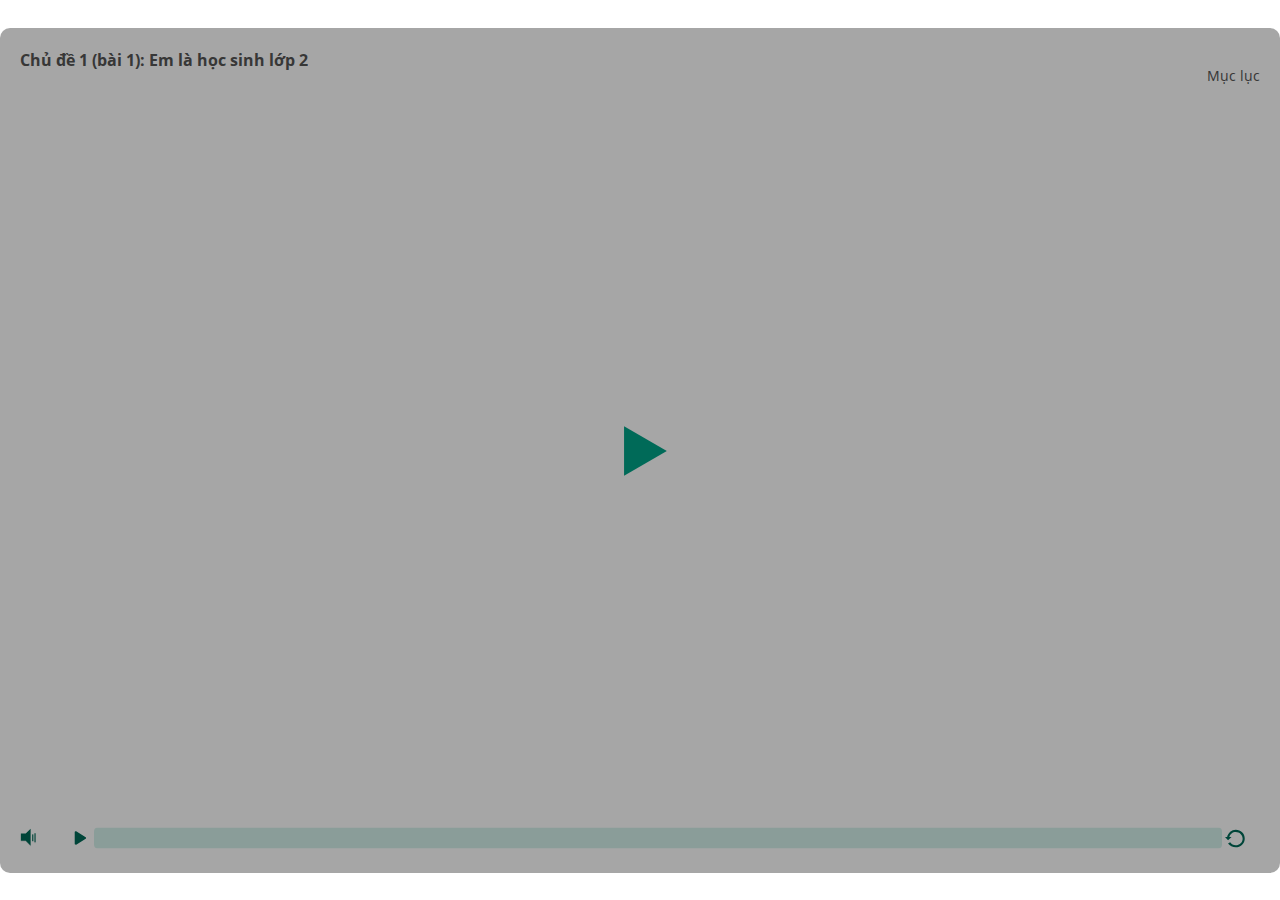
<file: index.html>
<!DOCTYPE html>
<html lang="vi-VN">
<head>
  <meta charset="utf-8">
  <!-- Created using Storyline 3 - http://www.articulate.com  -->
  <!-- version: 3.11.23355.0 -->
  <title>Ch&#7911; &#273;&#7873; 1 (b&#224;i 1): Em l&#224; h&#7885;c sinh l&#7899;p 2</title>
  <meta http-equiv="x-ua-compatible" content="IE=edge" />
  <meta name="viewport" content="width=device-width, initial-scale=1.0, user-scalable=no, shrink-to-fit=no, minimal-ui" />
  <meta name="apple-mobile-web-app-capable" content="yes" />
  <style>
    html, body { height: 100%; padding: 0; margin: 0 }
    #app { height: 100%; width: 100%; }
  </style>
  
  <script>window.THREE = { };</script>
</head>
<body style="background: #FFFFFF" class="cs-HTML theme-classic">
  <!-- 360 -->
  <script>!function(e){function n(e,i){return e.test(i)}function i(e){var i=e||navigator.userAgent,o=i.split("[FBAN");if(void 0!==o[1]&&(i=o[0]),this.apple={phone:n(t,i),ipod:n(d,i),tablet:!n(t,i)&&n(s,i),device:n(t,i)||n(d,i)||n(s,i)},this.amazon={phone:n(h,i),tablet:!n(h,i)&&n(a,i),device:n(h,i)||n(a,i)},this.android={phone:n(h,i)||n(b,i),tablet:!n(h,i)&&!n(b,i)&&(n(a,i)||n(r,i)),device:n(h,i)||n(a,i)||n(b,i)||n(r,i)},this.windows={phone:n(l,i),tablet:n(p,i),device:n(l,i)||n(p,i)},this.other={blackberry:n(f,i),blackberry10:n(u,i),opera:n(c,i),firefox:n(A,i),chrome:n(w,i),device:n(f,i)||n(u,i)||n(c,i)||n(A,i)||n(w,i)},this.seven_inch=n(v,i),this.any=this.apple.device||this.android.device||this.windows.device||this.other.device||this.seven_inch,this.phone=this.apple.phone||this.android.phone||this.windows.phone,this.tablet=this.apple.tablet||this.android.tablet||this.windows.tablet,"undefined"==typeof window)return this}function o(){var e=new i;return e.Class=i,e}var t=/iPhone/i,d=/iPod/i,s=/iPad/i,b=/(?=.*\bAndroid\b)(?=.*\bMobile\b)/i,r=/Android/i,h=/(?=.*\bAndroid\b)(?=.*\bSD4930UR\b)/i,a=/(?=.*\bAndroid\b)(?=.*\b(?:KFOT|KFTT|KFJWI|KFJWA|KFSOWI|KFTHWI|KFTHWA|KFAPWI|KFAPWA|KFARWI|KFASWI|KFSAWI|KFSAWA)\b)/i,l=/IEMobile/i,p=/(?=.*\bWindows\b)(?=.*\bARM\b)/i,f=/BlackBerry/i,u=/BB10/i,c=/Opera Mini/i,w=/(CriOS|Chrome)(?=.*\bMobile\b)/i,A=/(?=.*\bFirefox\b)(?=.*\bMobile\b)/i,v=new RegExp("(?:Nexus 7|BNTV250|Kindle Fire|Silk|GT-P1000)","i");"undefined"!=typeof module&&module.exports&&"undefined"==typeof window?module.exports=i:"undefined"!=typeof module&&module.exports&&"undefined"!=typeof window?module.exports=o():"function"==typeof define&&define.amd?define("isMobile",[],e.isMobile=o()):e.isMobile=o()}(this);
    window.isMobile.apple.tablet = window.isMobile.apple.tablet ||
      (navigator.platform === 'MacIntel' && navigator.maxTouchPoints > 1);
    window.isMobile.apple.device = window.isMobile.apple.device || window.isMobile.apple.tablet;
    window.isMobile.tablet = window.isMobile.tablet || window.isMobile.apple.tablet;
    window.isMobile.any = window.isMobile.any || window.isMobile.apple.tablet;
  </script>

  <div id="focus-sink" aria-hidden="true" tabIndex="-1"></div>

  <div id="preso"></div>
  <script>
    window.DS = {};
    window.globals = {
      DATA_PATH_BASE: '',
      HAS_FRAME: true,
      HAS_SLIDE: true,

      lmsPresent: false,
      tinCanPresent: false,
      cmi5Present: false,
      aoSupport: false,
      scale: 'show all',
      captureRc: false,
      browserSize: 'fullscreen',
      bgColor: '#FFFFFF',
      features: '',
      themeName: 'classic',
      preloaderColor: '#FFFFFF',
      suppressAnalytics: false,
      productChannel: 'perpetual',
      publishSource: 'storyline',
      aid: '',
      cid: 'd8b7d216-83fc-4268-a62f-0971cc8402cf',
      playerVersion: '3.11.23355.0',
      maxIosVideoElements: 5,

      
      parseParams: function(qs) {
        if (window.globals.parsedParams != null) {
          return window.globals.parsedParams;
        }
        qs = (qs || window.location.search.substr(1)).split('+').join(' ');
        var params = {},
            tokens,
            re = /[?&]?([^=]+)=([^&]*)/g;

        while (tokens = re.exec(qs)) {
          params[decodeURIComponent(tokens[1]).trim()] =
            decodeURIComponent(tokens[2]).trim();
        }
        window.globals.parsedParams = params;
        return params;
      }

    };

    (function() {

      var classTypes = [ 'desktop', 'mobile', 'phone', 'tablet' ];

      var addDeviceClasses = function(prefix, testObj) {
        var curr, i;
        for (i = 0; i < classTypes.length; i++) {
          curr = classTypes[i];
          if (testObj[curr]) {
            document.body.classList.add(prefix + curr);
          }
        }
      };

      var params = window.globals.parseParams(),
          isDevicePreview = params.devicepreview === '1',
          isPhoneOverride = params.deviceType === 'phone' || (isDevicePreview && params.phone == '1'),
          isTabletOverride = (params.deviceType === 'tablet' || isDevicePreview) && !isPhoneOverride,
          isMobileOverride = isPhoneOverride || isTabletOverride;

      var deviceView = {
        desktop: !window.isMobile.any && !isMobileOverride,
        mobile: window.isMobile.any || isMobileOverride,
        phone: isPhoneOverride || (window.isMobile.phone && !isTabletOverride),
        tablet: isTabletOverride || window.isMobile.tablet
      };

      window.globals.deviceView = deviceView;
      window.isMobile.desktop = !window.isMobile.any;
      window.isMobile.mobile = window.isMobile.any;

      addDeviceClasses('view-', deviceView);

    })();
  </script>
  
  <script src='story_content/user.js' type=text/javascript></script>
  <div class="slide-loader"></div>

  <script type="text/javascript">
    if (window.globals.deviceView.isMobile) { var doc = document, loader = doc.body.querySelector('.slide-loader'); [ 1, 2, 3 ].forEach(function(n) { var d = doc.createElement('div'); d.style.backgroundColor = window.globals.preloaderColor; d.classList.add('mobile-loader-dot'); d.classList.add('dot' + n); loader.appendChild(d); }); }
  </script>

  <div class="mobile-load-title-overlay" style="display: none">
    <div class="mobile-load-title">Ch&#7911; &#273;&#7873; 1 (b&#224;i 1): Em l&#224; h&#7885;c sinh l&#7899;p 2</div>
  </div>

  <div class="mobile-chrome-warning"></div>

  <script>
    
    if (window.autoSpider && window.vInterfaceObject) {
      document.querySelector('.mobile-load-title-overlay').style.display = 'none';
    }
  </script>

  

  <link rel="stylesheet" href="html5/data/css/output.min.css" data-noprefix />
</body>
<script src="html5/lib/scripts/ds-bootstrap.min.js"></script>
</html>
</file>
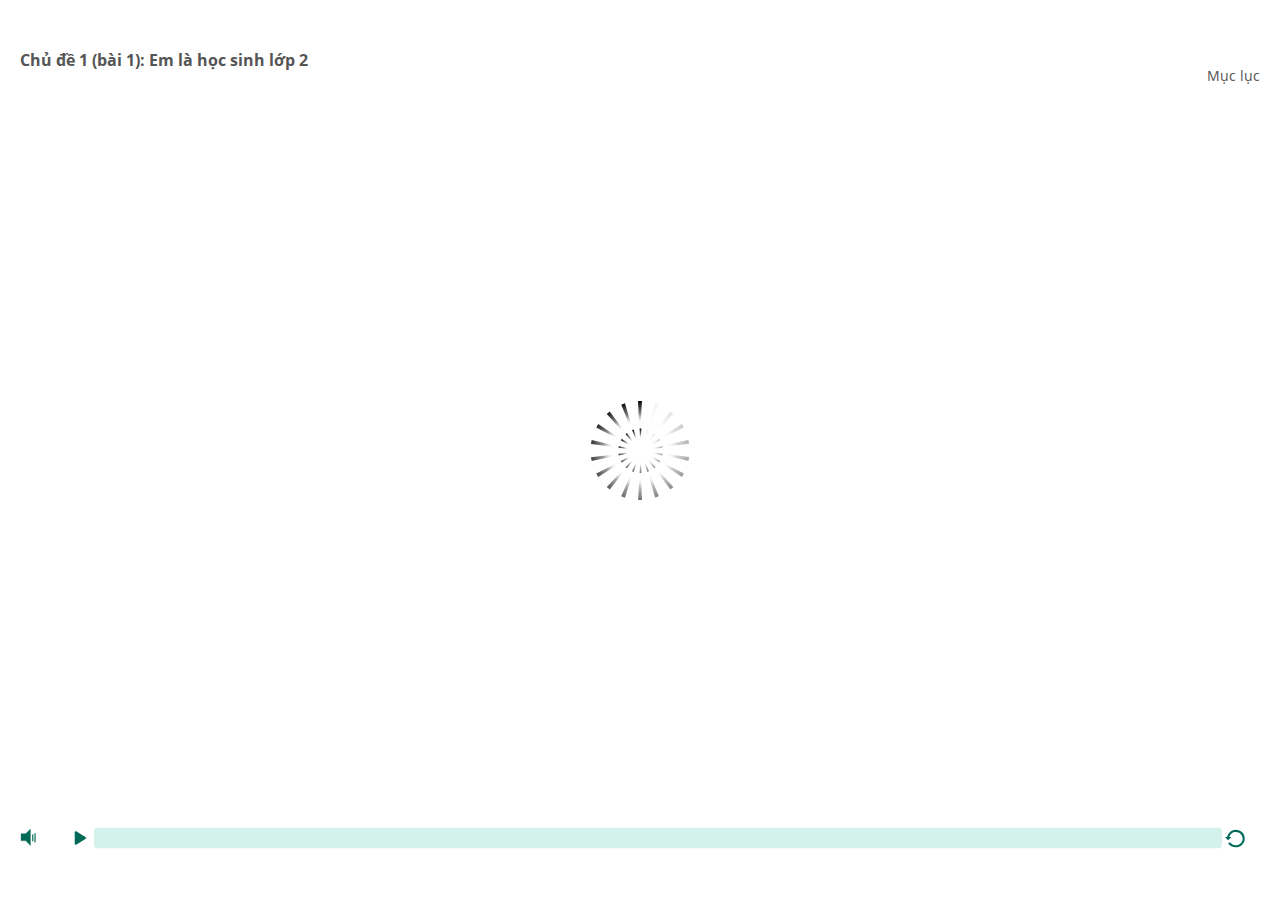
<file: index_lms.html>
<html>
<head>
    <title>Ch&#7911; &#273;&#7873; 1 (b&#224;i 1): Em l&#224; h&#7885;c sinh l&#7899;p 2</title>
    <meta http-equiv="x-ua-compatible" content="IE=edge" />
    <style>
        body {
            background: #ffffff;
            overflow: hidden;
        }

        html, body, table {
            height: 100%;
            width: 100%;
            margin: 0;
            padding: 0;
            border: 0;
        }

        table td {
            vertical-align: middle;
            text-align: center;
        }

        #nosupport {
            background: #f5f5f5;
            margin: 50px 65px;
            border: 1px solid #d5d5d5;
            width: calc(100% - 130px);
            height: calc(100% - 100px);
        }

        p {
            font-family: 'Helvetica Neue', Helvetica, Arial, Verdana, sans-serif;
            font-size: 12pt;
            color: #303030;
        }

        a {
            color: #2D9DDA;
            text-decoration: none !important;
        }

    </style>
    <script>
        var html5Supported = true,
                showWarning = false;

        function displayWarning() {
            if (showWarning) {
                document.getElementById('nosupport').style.visibility = 'visible';
            }
        }

    </script>
    <!--[if lte IE 9]><script>html5Supported = false;</script><![endif]-->

    <script type="text/javascript">
        (function () {
            var settings = {
                runtimeOrder: [{"type":"html5","url":"index_lms_html5.html"},{"type":"flash","url":"index_lms_flash.html"}]
            };

            var detection = {
                agent: navigator.userAgent,

                flashEnabled: function () {
                    var description, version, flashAX,
                            plugin = navigator.plugins["Shockwave Flash"];

                    if (plugin != null) {
                        description = plugin.description.split(" ");
                        version = Number(description[description.length - 2]);

                        return (version >= 10) || isNaN(version);
                    } else {
                        try {
                            flashAX = new ActiveXObject("ShockwaveFlash.ShockwaveFlash.10");
                            return (flashAX != null);
                        } catch (e) {
                        }
                    }

                    return false;
                },

                html5Enabled: function () {
                    return html5Supported;
                },

                ampEnabled: function () {
                    return false;
                },

                isIOS: function () {
                    return (this.agent.indexOf("AppleWebKit/") > -1 && this.agent.indexOf("Mobile/") > -1)
                },

                isAndroid: function () {
                    return (this.agent.indexOf("Android") > -1);
                },

                isIPad: function () {
                    return (this.agent.indexOf("iPad") > -1);
                }
            };

            var router = {

                init: function () {
                    var i,
                            redirected = false,
                            order = settings.runtimeOrder,
                            launchMap = {
                                flash: {
                                    isEnabled: 'flashEnabled',
                                    delim: '?'
                                },
                                html5: {
                                    isEnabled: 'html5Enabled',
                                    delim: '?'
                                },
                                amp: {
                                    isEnabled: 'ampEnabled',
                                    delim: '#'
                                }
                            };

                    for (i = 0; i < order.length; i++) {
                        var launchInfo = launchMap[order[i].type],
                                url = order[i].url;

                        if (detection[launchInfo.isEnabled]()) {
                            this.redirect(url, launchInfo.delim);
                            redirected = true;
                            break;
                        }
                    }

                    if (!redirected) {
                        showWarning = true;
                    }
                },

                getQueryString: function (params) {
                    params = params || [];
                    var i,
                            queryString = document.location.search.substr(1),
                            paramArr = queryString.length > 0 ? queryString.split('&') : [];

                    for (i = 0; i < params.length; i++) {
                        paramArr.push([params[i].name, params[i].value].join('='));
                    }

                    return paramArr.join('&');
                },

                formatUrl: function (url, delim) {
                    delim = delim || '?';

                    var queryString = this.getQueryString();

                    if (queryString != null && queryString.length > 0) {
                        return [url, queryString].join(delim);
                    }

                    return url;
                },

                redirect: function (url, delim) {
                    window.location.replace(this.formatUrl(url, delim));
                }

            };

            router.init();
        })();
    </script>
</head>

<body onload="displayWarning()" style="height: 100%;">
<div id="nosupport" style="visibility: hidden;">
    <table>
        <tr>
            <td>
                <p>
                    <svg xmlns="http://www.w3.org/2000/svg" width="90.2" height="74.9" viewBox="0 0 90 75" version="1.1">
                        <g transform="scale(.1)">
                            <path d="m409 7c54-25 106 20 130 66 106 170 213 340 320 510 17 28 32 63 19 96-14 36-55 51-91 51-224 1-448 0-672 0-35 1-76-3-100-33-26-32-15-77 5-108 107-173 216-344 324-517 16-26 35-53 65-65z"
                                  fill="#4c4c4c"/>
                            <path d="m419 57c26-20 55 4 68 27 109 174 218 348 328 522 9 17 23 35 17 55-11 20-36 18-55 19-224 0-447 0-670 0-20-1-46 1-57-19-5-18 6-34 14-48 109-174 218-348 327-522 9-12 17-25 28-34z"
                                  fill="#f5f5f5"/>
                            <path d="m429 179c25-12 58 8 56 35-1 81-5 161-10 242 2 32-49 39-57 9-7-73-6-146-11-219-1-24-4-56 22-67zM430 539 430 539 430 539c45-24 80 53 32 72-45 24-80-53-32-72z"
                                  fill="#4c4c4c"/>
                        </g>
                    </svg>
                </p>
                <p>This course cannot be played.</p>
                <p><a href="https://ipc.articulate.com/slw/3/en/cannotplay/">Learn More</a></p>

            </td>
        </tr>
    </table>
</div>
</body>

</html>
</file>
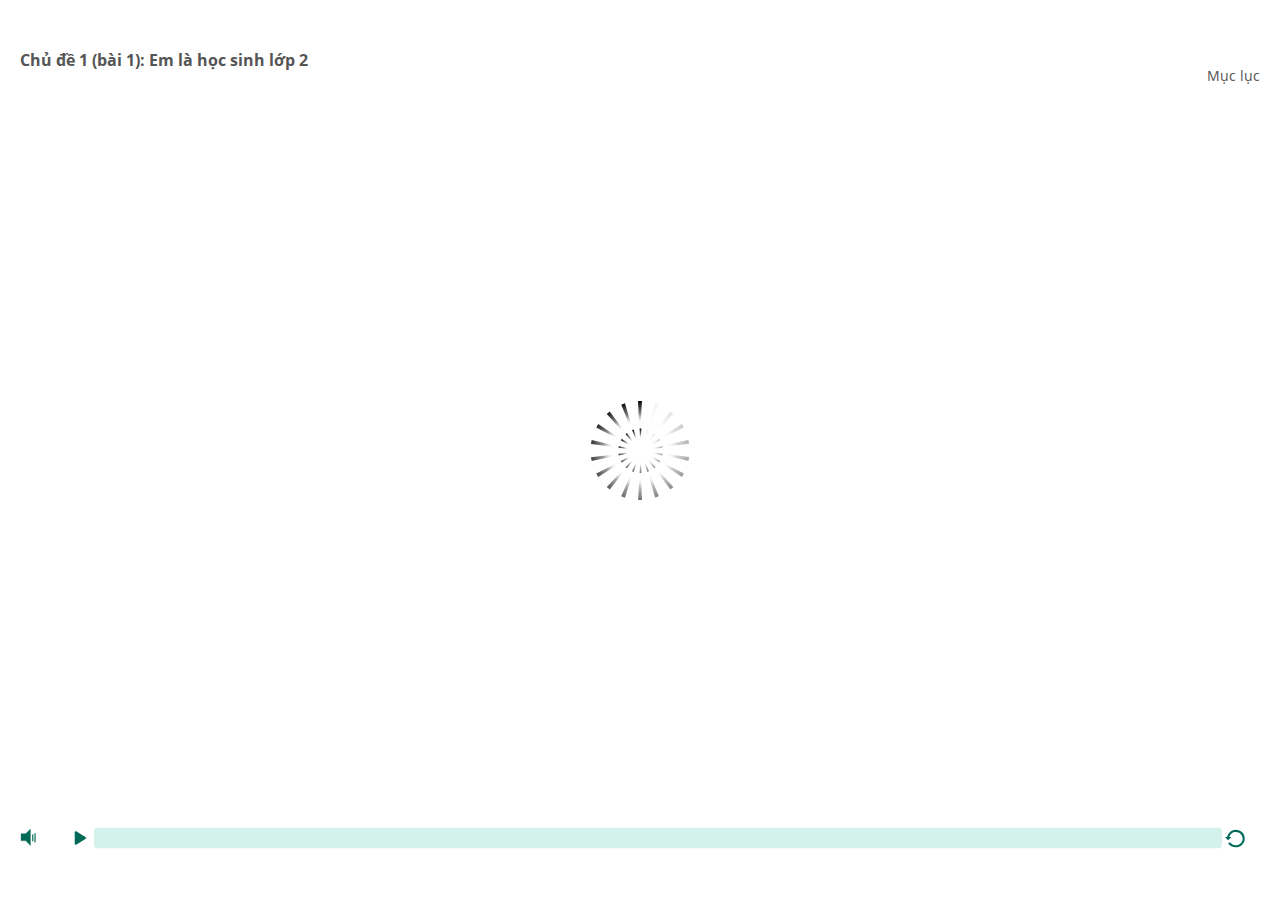
<file: index_lms_html5.html>
<!DOCTYPE html>
<html lang="vi-VN">
<head>
  <meta charset="utf-8">
  <!-- Created using Storyline 3 - http://www.articulate.com  -->
  <!-- version: 3.11.23355.0 -->
  <title>Ch&#7911; &#273;&#7873; 1 (b&#224;i 1): Em l&#224; h&#7885;c sinh l&#7899;p 2</title>
  <meta http-equiv="x-ua-compatible" content="IE=edge" />
  <meta name="viewport" content="width=device-width, initial-scale=1.0, user-scalable=no, shrink-to-fit=no, minimal-ui" />
  <meta name="apple-mobile-web-app-capable" content="yes" />
  <style>
    html, body { height: 100%; padding: 0; margin: 0 }
    #app { height: 100%; width: 100%; }
  </style>
  <script src="lms/scormdriver.js" charset="utf-8"></script>
  <script>window.THREE = { };</script>
</head>
<body style="background: #FFFFFF" class="cs-HTML theme-classic">
  <!-- 360 -->
  <script>!function(e){function n(e,i){return e.test(i)}function i(e){var i=e||navigator.userAgent,o=i.split("[FBAN");if(void 0!==o[1]&&(i=o[0]),this.apple={phone:n(t,i),ipod:n(d,i),tablet:!n(t,i)&&n(s,i),device:n(t,i)||n(d,i)||n(s,i)},this.amazon={phone:n(h,i),tablet:!n(h,i)&&n(a,i),device:n(h,i)||n(a,i)},this.android={phone:n(h,i)||n(b,i),tablet:!n(h,i)&&!n(b,i)&&(n(a,i)||n(r,i)),device:n(h,i)||n(a,i)||n(b,i)||n(r,i)},this.windows={phone:n(l,i),tablet:n(p,i),device:n(l,i)||n(p,i)},this.other={blackberry:n(f,i),blackberry10:n(u,i),opera:n(c,i),firefox:n(A,i),chrome:n(w,i),device:n(f,i)||n(u,i)||n(c,i)||n(A,i)||n(w,i)},this.seven_inch=n(v,i),this.any=this.apple.device||this.android.device||this.windows.device||this.other.device||this.seven_inch,this.phone=this.apple.phone||this.android.phone||this.windows.phone,this.tablet=this.apple.tablet||this.android.tablet||this.windows.tablet,"undefined"==typeof window)return this}function o(){var e=new i;return e.Class=i,e}var t=/iPhone/i,d=/iPod/i,s=/iPad/i,b=/(?=.*\bAndroid\b)(?=.*\bMobile\b)/i,r=/Android/i,h=/(?=.*\bAndroid\b)(?=.*\bSD4930UR\b)/i,a=/(?=.*\bAndroid\b)(?=.*\b(?:KFOT|KFTT|KFJWI|KFJWA|KFSOWI|KFTHWI|KFTHWA|KFAPWI|KFAPWA|KFARWI|KFASWI|KFSAWI|KFSAWA)\b)/i,l=/IEMobile/i,p=/(?=.*\bWindows\b)(?=.*\bARM\b)/i,f=/BlackBerry/i,u=/BB10/i,c=/Opera Mini/i,w=/(CriOS|Chrome)(?=.*\bMobile\b)/i,A=/(?=.*\bFirefox\b)(?=.*\bMobile\b)/i,v=new RegExp("(?:Nexus 7|BNTV250|Kindle Fire|Silk|GT-P1000)","i");"undefined"!=typeof module&&module.exports&&"undefined"==typeof window?module.exports=i:"undefined"!=typeof module&&module.exports&&"undefined"!=typeof window?module.exports=o():"function"==typeof define&&define.amd?define("isMobile",[],e.isMobile=o()):e.isMobile=o()}(this);
    window.isMobile.apple.tablet = window.isMobile.apple.tablet ||
      (navigator.platform === 'MacIntel' && navigator.maxTouchPoints > 1);
    window.isMobile.apple.device = window.isMobile.apple.device || window.isMobile.apple.tablet;
    window.isMobile.tablet = window.isMobile.tablet || window.isMobile.apple.tablet;
    window.isMobile.any = window.isMobile.any || window.isMobile.apple.tablet;
  </script>

  <div id="focus-sink" aria-hidden="true" tabIndex="-1"></div>

  <div id="preso"></div>
  <script>
    window.DS = {};
    window.globals = {
      DATA_PATH_BASE: '',
      HAS_FRAME: true,
      HAS_SLIDE: true,

      lmsPresent: true,
      tinCanPresent: false,
      cmi5Present: false,
      aoSupport: false,
      scale: 'show all',
      captureRc: false,
      browserSize: 'fullscreen',
      bgColor: '#FFFFFF',
      features: '',
      themeName: 'classic',
      preloaderColor: '#FFFFFF',
      suppressAnalytics: false,
      productChannel: 'perpetual',
      publishSource: 'storyline',
      aid: '',
      cid: 'd8b7d216-83fc-4268-a62f-0971cc8402cf',
      playerVersion: '3.11.23355.0',
      maxIosVideoElements: 5,

      
      parseParams: function(qs) {
        if (window.globals.parsedParams != null) {
          return window.globals.parsedParams;
        }
        qs = (qs || window.location.search.substr(1)).split('+').join(' ');
        var params = {},
            tokens,
            re = /[?&]?([^=]+)=([^&]*)/g;

        while (tokens = re.exec(qs)) {
          params[decodeURIComponent(tokens[1]).trim()] =
            decodeURIComponent(tokens[2]).trim();
        }
        window.globals.parsedParams = params;
        return params;
      }

    };

    (function() {

      var classTypes = [ 'desktop', 'mobile', 'phone', 'tablet' ];

      var addDeviceClasses = function(prefix, testObj) {
        var curr, i;
        for (i = 0; i < classTypes.length; i++) {
          curr = classTypes[i];
          if (testObj[curr]) {
            document.body.classList.add(prefix + curr);
          }
        }
      };

      var params = window.globals.parseParams(),
          isDevicePreview = params.devicepreview === '1',
          isPhoneOverride = params.deviceType === 'phone' || (isDevicePreview && params.phone == '1'),
          isTabletOverride = (params.deviceType === 'tablet' || isDevicePreview) && !isPhoneOverride,
          isMobileOverride = isPhoneOverride || isTabletOverride;

      var deviceView = {
        desktop: !window.isMobile.any && !isMobileOverride,
        mobile: window.isMobile.any || isMobileOverride,
        phone: isPhoneOverride || (window.isMobile.phone && !isTabletOverride),
        tablet: isTabletOverride || window.isMobile.tablet
      };

      window.globals.deviceView = deviceView;
      window.isMobile.desktop = !window.isMobile.any;
      window.isMobile.mobile = window.isMobile.any;

      addDeviceClasses('view-', deviceView);

    })();
  </script>
  
  <script src='story_content/user.js' type=text/javascript></script>
  <div class="slide-loader"></div>

  <script type="text/javascript">
    if (window.globals.deviceView.isMobile) { var doc = document, loader = doc.body.querySelector('.slide-loader'); [ 1, 2, 3 ].forEach(function(n) { var d = doc.createElement('div'); d.style.backgroundColor = window.globals.preloaderColor; d.classList.add('mobile-loader-dot'); d.classList.add('dot' + n); loader.appendChild(d); }); }
  </script>

  <div class="mobile-load-title-overlay" style="display: none">
    <div class="mobile-load-title">Ch&#7911; &#273;&#7873; 1 (b&#224;i 1): Em l&#224; h&#7885;c sinh l&#7899;p 2</div>
  </div>

  <div class="mobile-chrome-warning"></div>

  <script>
    
    if (window.autoSpider && window.vInterfaceObject) {
      document.querySelector('.mobile-load-title-overlay').style.display = 'none';
    }
  </script>

  

  <link rel="stylesheet" href="html5/data/css/output.min.css" data-noprefix />
</body>
<script src="html5/lib/scripts/ds-bootstrap.min.js"></script>
</html>
</file>
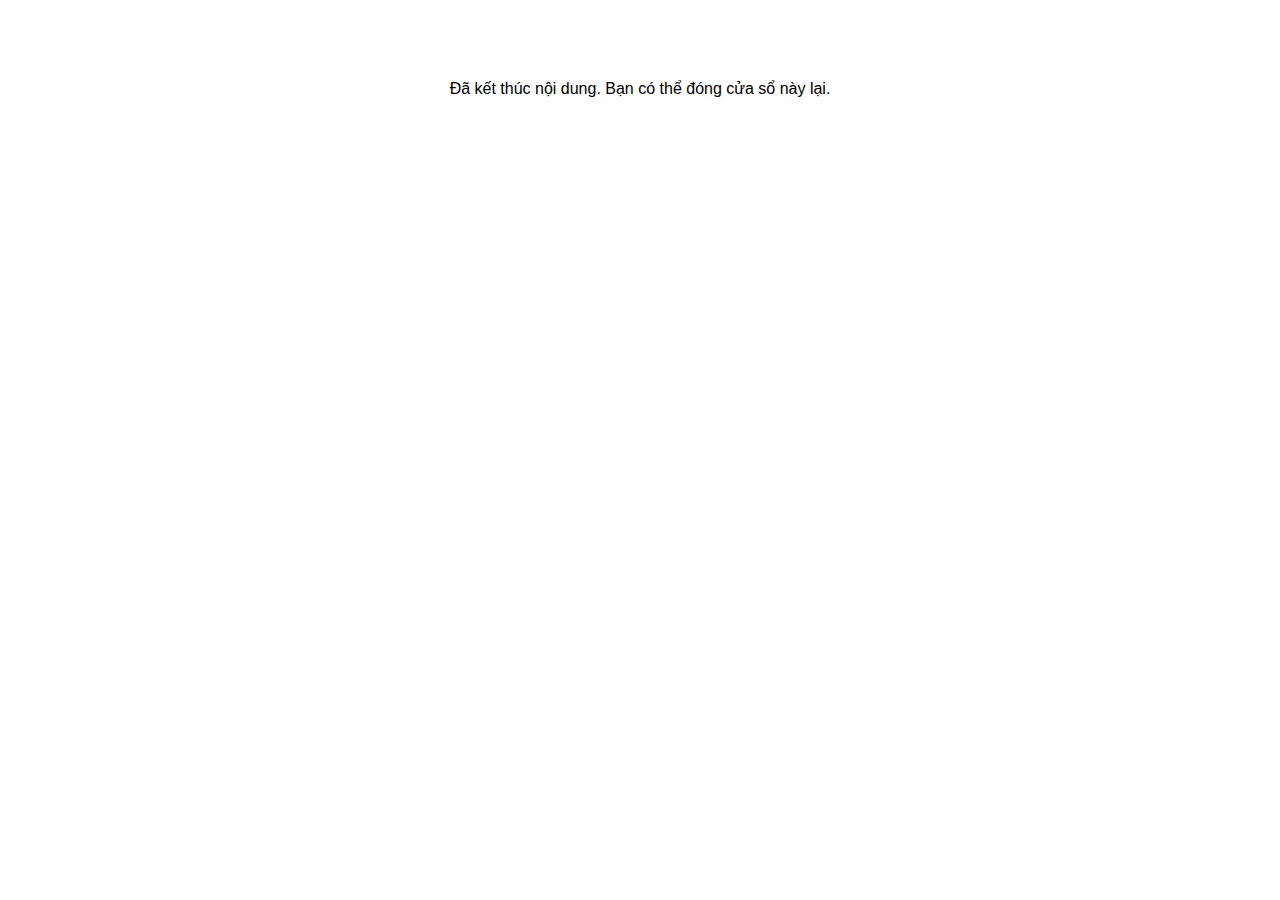
<file: lms/goodbye.html>
<html><body bgcolor="#ffffff">
<center>
<br><br><br><br><font face="Open Sans, articulate, tahoma, arial" size="3" color: "#333333">
Đã kết thúc nội dung. Bạn có thể đóng cửa sổ này lại.
</font>
</center>
</body></html>
</file>
<file: html5/data/css/output.min.css>
@font-face {
  font-family: 'Open SansBold CharsBold900DE326';
  src: url('[data-uri]');
  font-style: normal;
  font-weight: normal;
}
@font-face {
  font-family: 'Open Sans Charset1_ 5VfA329BBA2';
  src: url('[data-uri]');
  font-style: normal;
  font-weight: normal;
}
@font-face {
  font-family: 'League Spartan Charset1C7E4F22F';
  src: url('[data-uri]');
  font-style: normal;
  font-weight: normal;
}
@font-face {
  font-family: 'League SpartanBold Bold6C23B2D0';
  src: url('[data-uri]');
  font-style: normal;
  font-weight: normal;
}
@font-face {
  font-family: 'MulishBold Charset1BoldD6DB83DA';
  src: url('[data-uri]');
  font-style: normal;
  font-weight: normal;
}
@font-face {
  font-family: 'League SpartanItaItalicA0FB5C75';
  src: url('[data-uri]');
  font-style: normal;
  font-weight: normal;
}
@font-face {
  font-family: 'Mulish Charset1_ 5yyslZ52AF7B46';
  src: url('[data-uri]');
  font-style: normal;
  font-weight: normal;
}
@font-face {
  font-family: 'HP001 4 hang 1 ô ly Cha48E2A531';
  src: url('[data-uri]');
  font-style: normal;
  font-weight: normal;
}
.cs-HTML {
  background: rgba(255, 255, 255, 1);
}
.cs-npnxnanbnsnfns10111000101 .cs-infopanel  {
  box-shadow: 0 1px 0 rgba(184, 184, 184, 1);
  background: rgba(255, 255, 255, 1);
}
.cs-npnxnanbnsnfns10111000101 .cs-infopanel .cs-link {
  color: rgba(124, 34, 128, 1);
}
.cs-npnxnanbnsnfns10111000101 .cs-infopanel .cs-link:hover {
  color: rgba(0, 0, 238, 1);
}
.cs-npnxnanbnsnfns10111000101 .cs-infopanel .cs-name {
  color: rgba(68, 68, 68, 1);
}
.cs-npnxnanbnsnfns10111000101 .cs-infopanel .cs-title {
  color: rgba(153, 153, 153, 1);
}
.cs-npnxnanbnsnfns10111000101 .cs-infopanelpopup  {
  box-shadow: 0 1px 0 rgba(184, 184, 184, 1);
  background: linear-gradient(180deg, rgba(233, 233, 233, 1) 0%, rgba(207, 207, 207, 1) 100%);
}
.cs-npnxnanbnsnfns10111000101 .cs-infopanelpopup .cs-link {
  color: rgba(124, 34, 128, 1);
}
.cs-npnxnanbnsnfns10111000101 .cs-infopanelpopup .cs-link:hover {
  color: rgba(0, 0, 238, 1);
}
.cs-npnxnanbnsnfns10111000101 .cs-infopanelpopup .cs-name {
  color: rgba(68, 68, 68, 1);
}
.cs-npnxnanbnsnfns10111000101 .cs-infopanelpopup .cs-bio {
  color: rgba(153, 153, 153, 1);
}
.cs-npnxnanbnsnfns10111000101 .cs-timer  {
  color: rgba(85, 85, 85, 1);
}
.cs-npnxnanbnsnfns10111000101 .cs-duration stop:first-child {
  stop-color: rgba(0, 215, 255, 1);
}
.cs-npnxnanbnsnfns10111000101 .cs-duration stop:last-child {
  stop-color: rgba(0, 171, 255, 1);
}
.cs-npnxnanbnsnfns10111000101 .cs-elapsed stop:first-child {
  stop-color: rgba(254, 227, 71, 1);
}
.cs-npnxnanbnsnfns10111000101 .cs-elapsed stop:last-child {
  stop-color: rgba(252, 204, 42, 1);
}
.cs-npnxnanbnsnfns10111000101 .cs-timer .cs-pie .cs-innerstroke {
  stroke: rgba(199, 199, 199, 1);
}
.cs-npnxnanbnsnfns10111000101 .cs-timer .cs-pie .cs-innerborder {
  stroke: rgba(255, 255, 255, 1);
}
.cs-npnxnanbnsnfns10111000101 .cs-window  {
  box-shadow: 0 8px 5px rgba(0, 0, 0, 0.2);
  border-color: rgba(234, 234, 234, 1);
  background: rgba(243, 243, 243, 1);
  color: rgba(85, 85, 85, 1);
}
.cs-npnxnanbnsnfns10111000101 .cs-window .cs-diva {
  border-color: rgba(247, 247, 247, 1);
}
.cs-npnxnanbnsnfns10111000101 .cs-window .cs-divb {
  border-color: rgba(211, 211, 211, 1);
}
.cs-npnxnanbnsnfns10111000101 .cs-editor .cs-editor-slide {
  color: rgba(85, 85, 85, 1);
}
.cs-npnxnanbnsnfns10111000101 .cs-editor .cs-editor-html {
  color: rgba(68, 68, 68, 1);
}
.cs-npnxnanbnsnfns10111000101 .cs-editor .cs-editor-button {
  text-shadow: 0 1px 0 rgba(240, 240, 240, 1);
  color: rgba(53, 53, 53, 1);
  border-color: rgba(177, 177, 177, 0);
  background: linear-gradient(180deg, rgba(0, 106, 88, 1) 0%, rgba(0, 106, 88, 1) 100%);
}
.cs-npnxnanbnsnfns10111000101 .cs-editor .cs-editor-button:hover {
  background: linear-gradient(180deg, rgba(242, 242, 242, 1) 0%, rgba(175, 175, 175, 1) 100%);
}
.cs-npnxnanbnsnfns10111000101 .cs-editor .cs-editor-button:active {
  background: linear-gradient(180deg, rgba(199, 199, 199, 1) 0%, rgba(244, 244, 244, 1) 100%);
}
.cs-npnxnanbnsnfns10111000101 .cs-listitem  {
  color: rgba(53, 53, 53, 1);
  border-color: rgba(223, 223, 223, 1);
}
.cs-npnxnanbnsnfns10111000101 .cs-listitem.cs-viewed {
  color: rgba(144, 144, 144, 1);
}
.cs-npnxnanbnsnfns10111000101 .cs-listitem.cs-selected {
  color: rgba(53, 53, 53, 1);
  background: rgba(192, 226, 241, 1);
}
.cs-npnxnanbnsnfns10111000101 .cs-listitem.cs-selected:hover {
  background: rgba(192, 226, 241, 1);
}
.cs-npnxnanbnsnfns10111000101 .cs-listitem.cs-selected.hover {
  background: rgba(192, 226, 241, 1);
}
.cs-npnxnanbnsnfns10111000101 .cs-listitem.cs-selected:focus {
  background: rgba(192, 226, 241, 1);
}
.cs-npnxnanbnsnfns10111000101 .cs-listitem .cs-icon-carrot {
  fill: rgba(53, 53, 53, 1);
}
.cs-npnxnanbnsnfns10111000101 .cs-listitem .cs-icon-carrot .cs-shadow {
  fill: rgba(255, 255, 255, 1);
}
.cs-npnxnanbnsnfns10111000101 .cs-listitem:hover {
  background: rgba(230, 230, 230, 1);
}
.cs-npnxnanbnsnfns10111000101 .cs-listitem.hover {
  background: rgba(230, 230, 230, 1);
}
.cs-npnxnanbnsnfns10111000101 .cs-listitem:focus {
  background: rgba(230, 230, 230, 1);
}
.cs-npnxnanbnsnfns10111000101 .cs-glossary  {
  color: rgba(53, 53, 53, 1);
}
.cs-npnxnanbnsnfns10111000101 .cs-glossary .cs-scrolling-panel {
  background: rgba(0, 106, 88, 1);
}
.cs-npnxnanbnsnfns10111000101 .cs-glossary .cs-term.cs-selected .cs-choice-list-trigger {
  color: rgba(53, 53, 53, 1);
  background: rgba(192, 226, 241, 1);
}
.cs-npnxnanbnsnfns10111000101 .cs-glossary .cs-term.cs-selected .cs-choice-list-trigger:focus {
  color: rgba(53, 53, 53, 1);
  background: rgba(192, 226, 241, 1);
}
.cs-npnxnanbnsnfns10111000101 .cs-glossary .cs-term:hover .cs-choice-list-trigger {
  background: rgba(230, 230, 230, 1);
}
.cs-npnxnanbnsnfns10111000101 .cs-glossary .cs-term.hover .cs-choice-list-trigger {
  background: rgba(230, 230, 230, 1);
}
.cs-npnxnanbnsnfns10111000101 .cs-glossary .cs-term .cs-choice-list-trigger:focus {
  background: rgba(230, 230, 230, 1);
}
.cs-npnxnanbnsnfns10111000101 .cs-glossary .cs-diva {
  border-color: rgba(226, 226, 226, 1);
}
.cs-npnxnanbnsnfns10111000101 .cs-glossary .cs-divb {
  border-color: rgba(226, 226, 226, 1);
}
.cs-npnxnanbnsnfns10111000101 .cs-glossary .cs-divc {
  border-color: rgba(250, 250, 250, 1);
}
.cs-npnxnanbnsnfns10111000101 .cs-glossary .cs-heading {
  color: rgba(68, 68, 68, 1);
}
.cs-npnxnanbnsnfns10111000101 .cs-resource .cs-separator {
  border-color: rgba(224, 224, 224, 1);
}
.cs-npnxnanbnsnfns10111000101 .cs-outline  {
  color: rgba(68, 68, 68, 1);
}
.cs-npnxnanbnsnfns10111000101 .cs-outline .cs-diva {
  border-color: rgba(198, 198, 198, 1);
}
.cs-npnxnanbnsnfns10111000101 .cs-outline .cs-divb {
  border-color: rgba(249, 249, 249, 1);
}
.cs-npnxnanbnsnfns10111000101 .cs-outline .cs-divc {
  border-color: rgba(225, 225, 225, 1);
}
.cs-npnxnanbnsnfns10111000101 .cs-outline .cs-search-filter:hover {
  color: rgba(0, 0, 238, 1);
}
.cs-npnxnanbnsnfns10111000101 .cs-outline .cs-search-filter.hover {
  color: rgba(0, 0, 238, 1);
}
.cs-npnxnanbnsnfns10111000101 .cs-transcript  {
  color: rgba(68, 68, 68, 1);
}
.cs-npnxnanbnsnfns10111000101 .cs-transcript .cs-div {
  border-color: rgba(225, 225, 225, 1);
}
.cs-npnxnanbnsnfns10111000101 .cs-tabs:not(.topmenu-item) {
  color: rgba(85, 85, 85, 1);
}
.cs-npnxnanbnsnfns10111000101 .cs-tabs .cs-inner-button:not(.topmenu-item) {
  text-shadow: 0 1px 0 rgba(240, 240, 240, 1);
}
.cs-npnxnanbnsnfns10111000101 .cs-tabs:hover:not(.topmenu-item) {
  color: rgba(51, 51, 51, 1);
}
.cs-npnxnanbnsnfns10111000101 .cs-tabs.cs-selected {
  background: rgba(243, 243, 243, 1);
  color: rgba(51, 51, 51, 1);
}
.cs-npnxnanbnsnfns10111000101 .cs-seekcontrol  {
  background: linear-gradient(180deg, rgba(0, 106, 88, 0) 0%, rgba(0, 106, 88, 0) 100%);
  border-color: rgba(177, 177, 177, 0);
}
.cs-npnxnanbnsnfns10111000101 .cs-seekcontrol .cs-button:hover .cs-icon {
  fill: rgba(79, 98, 40, 1);
}
.cs-npnxnanbnsnfns10111000101 .cs-seekcontrol .cs-button.hover .cs-icon {
  fill: rgba(79, 98, 40, 1);
}
.cs-npnxnanbnsnfns10111000101 .cs-seekcontrol .cs-button .cs-icon-shadow {
  fill: rgba(0, 176, 80, 0);
}
.cs-npnxnanbnsnfns10111000101 .cs-seekcontrol .cs-button .cs-icon {
  fill: rgba(0, 106, 88, 1);
}
.cs-npnxnanbnsnfns10111000101 .cs-seekcontrol .cs-seek .cs-fill {
  background: rgba(0, 106, 88, 1);
}
.cs-npnxnanbnsnfns10111000101 .cs-seekcontrol .cs-seek {
  background: rgba(0, 171, 141, 0.17);
  border-color: rgba(184, 184, 184, 0);
}
.cs-npnxnanbnsnfns10111000101 .cs-searchinput .cs-input {
  color: rgba(138, 138, 138, 1);
  border-color: rgba(173, 173, 173, 1);
  background: rgba(223, 223, 223, 1);
}
.cs-npnxnanbnsnfns10111000101 .cs-searchinput .cs-input:focus {
  color: rgba(51, 51, 51, 1);
  background: rgba(250, 250, 250, 1);
}
.cs-npnxnanbnsnfns10111000101 .cs-searchinput .cs-input:hover {
  box-shadow: inset 0 0 1px 0 rgba(107, 248, 255, 1);
}
.cs-npnxnanbnsnfns10111000101 .cs-searchinput .cs-input.hover {
  box-shadow: inset 0 0 1px 0 rgba(107, 248, 255, 1);
}
.cs-npnxnanbnsnfns10111000101 .cs-searchinput .cs-button .cs-icon {
  fill: rgba(138, 138, 138, 1);
}
.cs-npnxnanbnsnfns10111000101 .cs-searchinput .cs-button:hover {
  fill: linear-gradient(180deg, rgba(245, 245, 245, 1) 0%, rgba(199, 199, 199, 1) 100%);
}
.cs-npnxnanbnsnfns10111000101 .cs-searchinput .cs-button.hover {
  fill: linear-gradient(180deg, rgba(245, 245, 245, 1) 0%, rgba(199, 199, 199, 1) 100%);
}
.cs-npnxnanbnsnfns10111000101 .cs-menu  {
  box-shadow: 0 1px 0 rgba(184, 184, 184, 1);
  background: rgba(243, 243, 243, 0.95);
}
.cs-npnxnanbnsnfns10111000101 .cs-topmenu-item.active .cs-tab {
  background: rgba(243, 243, 243, 0.95);
}
.cs-npnxnanbnsnfns10111000101 .cs-logo  {
  box-shadow: 0 1px 0 rgba(184, 184, 184, 1);
  background: rgba(255, 255, 255, 1);
}
.cs-npnxnanbnsnfns10111000101 .cs-checkbox  {
  color: rgba(68, 68, 68, 1);
}
.cs-npnxnanbnsnfns10111000101 .cs-checkbox:hover {
  border-color: rgba(107, 248, 255, 1);
}
.cs-npnxnanbnsnfns10111000101 .cs-checkbox.hover {
  border-color: rgba(107, 248, 255, 1);
}
.cs-npnxnanbnsnfns10111000101 .cs-checkbox .cs-box {
  color: rgba(255, 255, 255, 1);
  border-color: rgba(184, 184, 184, 1);
}
.cs-npnxnanbnsnfns10111000101 .cs-checkbox .cs-box:checked::after {
  color: rgba(51, 204, 0, 1);
}
.cs-npnxnanbnsnfns10111000101 .cs-button  {
  text-shadow: 0 1px 0 rgba(240, 240, 240, 1);
  color: rgba(0, 106, 88, 1);
  border-color: rgba(177, 177, 177, 0);
  background: linear-gradient(180deg, rgba(245, 245, 245, 0) 0%, rgba(199, 199, 199, 0) 100%);
  box-shadow: 0 1px 0 rgba(207, 207, 207, 0);
}
.cs-npnxnanbnsnfns10111000101 .cs-button .cs-icon {
  fill: rgba(0, 106, 88, 1);
}
.cs-npnxnanbnsnfns10111000101 .cs-button .cs-icon-shadow {
  fill: rgba(240, 240, 240, 1);
}
.cs-npnxnanbnsnfns10111000101 .cs-button:hover {
  background: linear-gradient(180deg, rgba(235, 241, 222, 1) 0%, rgba(235, 241, 222, 1) 100%);
}
.cs-npnxnanbnsnfns10111000101 .cs-button.hover {
  background: linear-gradient(180deg, rgba(235, 241, 222, 1) 0%, rgba(235, 241, 222, 1) 100%);
}
.cs-npnxnanbnsnfns10111000101 .cs-button:active {
  background: linear-gradient(180deg, rgba(199, 199, 199, 0) 0%, rgba(244, 244, 244, 0) 100%);
}
.cs-npnxnanbnsnfns10111000101 .cs-button.cs-disabled:hover {
  background: linear-gradient(180deg, rgba(245, 245, 245, 0) 0%, rgba(199, 199, 199, 0) 100%);
}
.cs-npnxnanbnsnfns10111000101 .cs-button.cs-disabled.hover {
  background: linear-gradient(180deg, rgba(245, 245, 245, 0) 0%, rgba(199, 199, 199, 0) 100%);
}
.cs-npnxnanbnsnfns10111000101 .cs-button.cs-disabled:active {
  background: linear-gradient(180deg, rgba(245, 245, 245, 0) 0%, rgba(199, 199, 199, 0) 100%);
}
.cs-npnxnanbnsnfns10111000101 .cs-button.cs-volume:hover {
  background: linear-gradient(180deg, rgba(245, 245, 245, 0) 0%, rgba(199, 199, 199, 0) 100%);
}
.cs-npnxnanbnsnfns10111000101 .cs-button.cs-volume.hover {
  background: linear-gradient(180deg, rgba(245, 245, 245, 0) 0%, rgba(199, 199, 199, 0) 100%);
}
.cs-npnxnanbnsnfns10111000101 .cs-button.cs-volume:active {
  background: linear-gradient(180deg, rgba(245, 245, 245, 0) 0%, rgba(199, 199, 199, 0) 100%);
}
.cs-npnxnanbnsnfns10111000101.cs-base  {
  color: rgba(85, 85, 85, 1);
  border-color: rgba(233, 233, 233, 0);
  background: linear-gradient(180deg, rgba(233, 233, 233, 0) 0%, rgba(207, 207, 207, 0) 100%);
}
.cs-npnxnanbnsnfns10111000101.cs-base .cs-separator .cs-diva {
  background: rgba(211, 211, 211, 0);
}
.cs-npnxnanbnsnfns10111000101.cs-base .cs-separator .cs-divb {
  background: rgba(247, 247, 247, 0);
}
.cs-npnxnanbnsnfns10111000101.cs-base .cs-topmenu-item.active .cs-tab {
  border-color: rgba(211, 211, 211, 0);
}
.cs-npnxnanbnsnfns10111000101.cs-base .cs-topmenu-item.active .cs-panel {
  border-color: rgba(211, 211, 211, 0);
}
.cs-npnxnanbnsnfns10111000101.cs-base .cs-left {
  background: linear-gradient(180deg, rgba(219, 219, 219, 0) 0%, rgba(195, 195, 195, 0) 100%);
}
.cs-npnxnanbnsnfns10111000101.cs-base .cs-area-primary .cs-slide-container {
  background: linear-gradient(180deg, rgba(233, 233, 233, 0) 0%, rgba(207, 207, 207, 0) 100%);
}
.cs-npnxnanbnsnfns10111000101 .cs-volume::-moz-range-thumb {
  border-color: rgba(0, 106, 88, 1);
  box-shadow: inset 0 0 1px 0 rgba(0, 106, 88, 0);
  background: rgba(0, 106, 88, 1);
}
.cs-npnxnanbnsnfns10111000101 .cs-volume::-ms-thumb {
  border-color: rgba(0, 106, 88, 1);
  box-shadow: inset 0 0 1px 0 rgba(0, 106, 88, 0);
  background: rgba(0, 106, 88, 1);
}
.cs-npnxnanbnsnfns10111000101 .cs-volume::-webkit-slider-thumb {
  border-color: rgba(0, 106, 88, 1);
  box-shadow: inset 0 0 1px 0 rgba(0, 106, 88, 0);
  background: rgba(0, 106, 88, 1);
}
.cs-npnxnanbnsnfns10111000101 .cs-volume::-moz-range-track {
  border-color: rgba(0, 106, 88, 1);
  background: linear-gradient(180deg, rgba(0, 106, 88, 1) 0%, rgba(0, 106, 88, 1) 50.196%, rgba(195, 195, 195, 1) 100%);
}
.cs-npnxnanbnsnfns10111000101 .cs-volume::-ms-track {
  border-color: rgba(0, 106, 88, 1);
  background: linear-gradient(180deg, rgba(0, 106, 88, 1) 0%, rgba(0, 106, 88, 1) 50.196%, rgba(195, 195, 195, 1) 100%);
}
.cs-npnxnanbnsnfns10111000101 .cs-volume::-webkit-slider-runnable-track {
  border-color: rgba(0, 106, 88, 1);
  background: linear-gradient(180deg, rgba(0, 106, 88, 1) 0%, rgba(0, 106, 88, 1) 50.196%, rgba(195, 195, 195, 1) 100%);
}
body.show-focus .tab-focus-box {
  border-color: rgba(235, 241, 222, 1);
}
.skipnav {
  border-color: rgba(235, 241, 222, 1);
}
.fn-npnxnanbsnfns10111000101 {
  font-family: 'Open SansD6FFC9F9';
  -webkit-font-variant-ligatures: no-common-ligatures;
  font-variant-ligatures: no-common-ligatures;
}
.fn-pxabnsnfns10111000101 {
  font-family: 'Open SansD6FFC9F9';
  -webkit-font-variant-ligatures: no-common-ligatures;
  font-variant-ligatures: no-common-ligatures;
}
.fn-npxnabnsnfns10111000101 {
  font-family: 'Open SansD6FFC9F9';
  -webkit-font-variant-ligatures: no-common-ligatures;
  font-variant-ligatures: no-common-ligatures;
}
.fn-npnxnanbnsnfns10111000101 {
  font-family: 'Open SansD6FFC9F9';
  -webkit-font-variant-ligatures: no-common-ligatures;
  font-variant-ligatures: no-common-ligatures;
}
.fn-pxabnsnfns10111000100 {
  font-family: 'Open SansD6FFC9F9';
  -webkit-font-variant-ligatures: no-common-ligatures;
  font-variant-ligatures: no-common-ligatures;
}
@font-face {
  font-family: 'Open SansD6FFC9F9';
  src: url('[data-uri]');
  font-style: normal;
  font-weight: bold;
}
@font-face {
  font-family: 'Open SansD6FFC9F9';
  src: url('[data-uri]');
  font-style: normal;
  font-weight: normal;
}
.cs-InvalidPromptSlide .cs-5hUM8k0YFRW-InvalidPromptSlide-btn0 {
  color: rgba(53, 53, 53, 1);
  border-color: rgba(177, 177, 177, 0);
  background: linear-gradient(180deg, rgba(0, 106, 88, 1) 0%, rgba(0, 106, 88, 1) 100%);
  text-shadow: 0 1px 0 rgba(240, 240, 240, 1);
}
.cs-InvalidPromptSlide .cs-5hUM8k0YFRW-InvalidPromptSlide-btn0 .cs-html {
  color: rgba(68, 68, 68, 1);
}
.cs-InvalidPromptSlide .cs-5hUM8k0YFRW-InvalidPromptSlide-btn0 .cs-slide {
  border-color: rgba(85, 85, 85, 1);
}
.cs-InvalidPromptSlide .cs-5hUM8k0YFRW-InvalidPromptSlide-btn0:hover {
  background: linear-gradient(180deg, rgba(242, 242, 242, 1) 0%, rgba(175, 175, 175, 1) 100%);
}
.cs-InvalidPromptSlide .cs-5hUM8k0YFRW-InvalidPromptSlide-btn0:active {
  background: linear-gradient(180deg, rgba(199, 199, 199, 1) 0%, rgba(244, 244, 244, 1) 100%);
}
.cs-PrintPromptSlide .cs-5hUM8k0YFRW-PrintPromptSlide-btn0 {
  color: rgba(53, 53, 53, 1);
  border-color: rgba(177, 177, 177, 0);
  background: linear-gradient(180deg, rgba(0, 106, 88, 1) 0%, rgba(0, 106, 88, 1) 100%);
  text-shadow: 0 1px 0 rgba(240, 240, 240, 1);
}
.cs-PrintPromptSlide .cs-5hUM8k0YFRW-PrintPromptSlide-btn0 .cs-html {
  color: rgba(68, 68, 68, 1);
}
.cs-PrintPromptSlide .cs-5hUM8k0YFRW-PrintPromptSlide-btn0 .cs-slide {
  border-color: rgba(85, 85, 85, 1);
}
.cs-PrintPromptSlide .cs-5hUM8k0YFRW-PrintPromptSlide-btn0:hover {
  background: linear-gradient(180deg, rgba(242, 242, 242, 1) 0%, rgba(175, 175, 175, 1) 100%);
}
.cs-PrintPromptSlide .cs-5hUM8k0YFRW-PrintPromptSlide-btn0:active {
  background: linear-gradient(180deg, rgba(199, 199, 199, 1) 0%, rgba(244, 244, 244, 1) 100%);
}
.cs-ScrollPromptSlide .cs-5hUM8k0YFRW-ScrollPromptSlide-btn0 {
  color: rgba(53, 53, 53, 1);
  border-color: rgba(177, 177, 177, 0);
  background: linear-gradient(180deg, rgba(0, 106, 88, 1) 0%, rgba(0, 106, 88, 1) 100%);
  text-shadow: 0 1px 0 rgba(240, 240, 240, 1);
}
.cs-ScrollPromptSlide .cs-5hUM8k0YFRW-ScrollPromptSlide-btn0 .cs-html {
  color: rgba(68, 68, 68, 1);
}
.cs-ScrollPromptSlide .cs-5hUM8k0YFRW-ScrollPromptSlide-btn0 .cs-slide {
  border-color: rgba(85, 85, 85, 1);
}
.cs-ScrollPromptSlide .cs-5hUM8k0YFRW-ScrollPromptSlide-btn0:hover {
  background: linear-gradient(180deg, rgba(242, 242, 242, 1) 0%, rgba(175, 175, 175, 1) 100%);
}
.cs-ScrollPromptSlide .cs-5hUM8k0YFRW-ScrollPromptSlide-btn0:active {
  background: linear-gradient(180deg, rgba(199, 199, 199, 1) 0%, rgba(244, 244, 244, 1) 100%);
}
.cs-ResumePromptSlide .cs-5hUM8k0YFRW-ResumePromptSlide-btn0 {
  color: rgba(53, 53, 53, 1);
  border-color: rgba(177, 177, 177, 0);
  background: linear-gradient(180deg, rgba(0, 106, 88, 1) 0%, rgba(0, 106, 88, 1) 100%);
  text-shadow: 0 1px 0 rgba(240, 240, 240, 1);
}
.cs-ResumePromptSlide .cs-5hUM8k0YFRW-ResumePromptSlide-btn0 .cs-html {
  color: rgba(68, 68, 68, 1);
}
.cs-ResumePromptSlide .cs-5hUM8k0YFRW-ResumePromptSlide-btn0 .cs-slide {
  border-color: rgba(85, 85, 85, 1);
}
.cs-ResumePromptSlide .cs-5hUM8k0YFRW-ResumePromptSlide-btn0:hover {
  background: linear-gradient(180deg, rgba(242, 242, 242, 1) 0%, rgba(175, 175, 175, 1) 100%);
}
.cs-ResumePromptSlide .cs-5hUM8k0YFRW-ResumePromptSlide-btn0:active {
  background: linear-gradient(180deg, rgba(199, 199, 199, 1) 0%, rgba(244, 244, 244, 1) 100%);
}
.cs-ResumePromptSlide .cs-5hUM8k0YFRW-ResumePromptSlide-btn1 {
  color: rgba(53, 53, 53, 1);
  border-color: rgba(177, 177, 177, 0);
  background: linear-gradient(180deg, rgba(0, 106, 88, 1) 0%, rgba(0, 106, 88, 1) 100%);
  text-shadow: 0 1px 0 rgba(240, 240, 240, 1);
}
.cs-ResumePromptSlide .cs-5hUM8k0YFRW-ResumePromptSlide-btn1 .cs-html {
  color: rgba(68, 68, 68, 1);
}
.cs-ResumePromptSlide .cs-5hUM8k0YFRW-ResumePromptSlide-btn1 .cs-slide {
  border-color: rgba(85, 85, 85, 1);
}
.cs-ResumePromptSlide .cs-5hUM8k0YFRW-ResumePromptSlide-btn1:hover {
  background: linear-gradient(180deg, rgba(242, 242, 242, 1) 0%, rgba(175, 175, 175, 1) 100%);
}
.cs-ResumePromptSlide .cs-5hUM8k0YFRW-ResumePromptSlide-btn1:active {
  background: linear-gradient(180deg, rgba(199, 199, 199, 1) 0%, rgba(244, 244, 244, 1) 100%);
}
.cs-ExternalInterfaceErrorSlide .cs-buttonOK {
  color: rgba(53, 53, 53, 1);
  border-color: rgba(177, 177, 177, 0);
  background: linear-gradient(180deg, rgba(0, 106, 88, 1) 0%, rgba(0, 106, 88, 1) 100%);
  text-shadow: 0 1px 0 rgba(240, 240, 240, 1);
}
.cs-ExternalInterfaceErrorSlide .cs-buttonOK .cs-html {
  color: rgba(68, 68, 68, 1);
}
.cs-ExternalInterfaceErrorSlide .cs-buttonOK .cs-slide {
  border-color: rgba(85, 85, 85, 1);
}
.cs-ExternalInterfaceErrorSlide .cs-buttonOK:hover {
  background: linear-gradient(180deg, rgba(242, 242, 242, 1) 0%, rgba(175, 175, 175, 1) 100%);
}
.cs-ExternalInterfaceErrorSlide .cs-buttonOK:active {
  background: linear-gradient(180deg, rgba(199, 199, 199, 1) 0%, rgba(244, 244, 244, 1) 100%);
}
</file>
